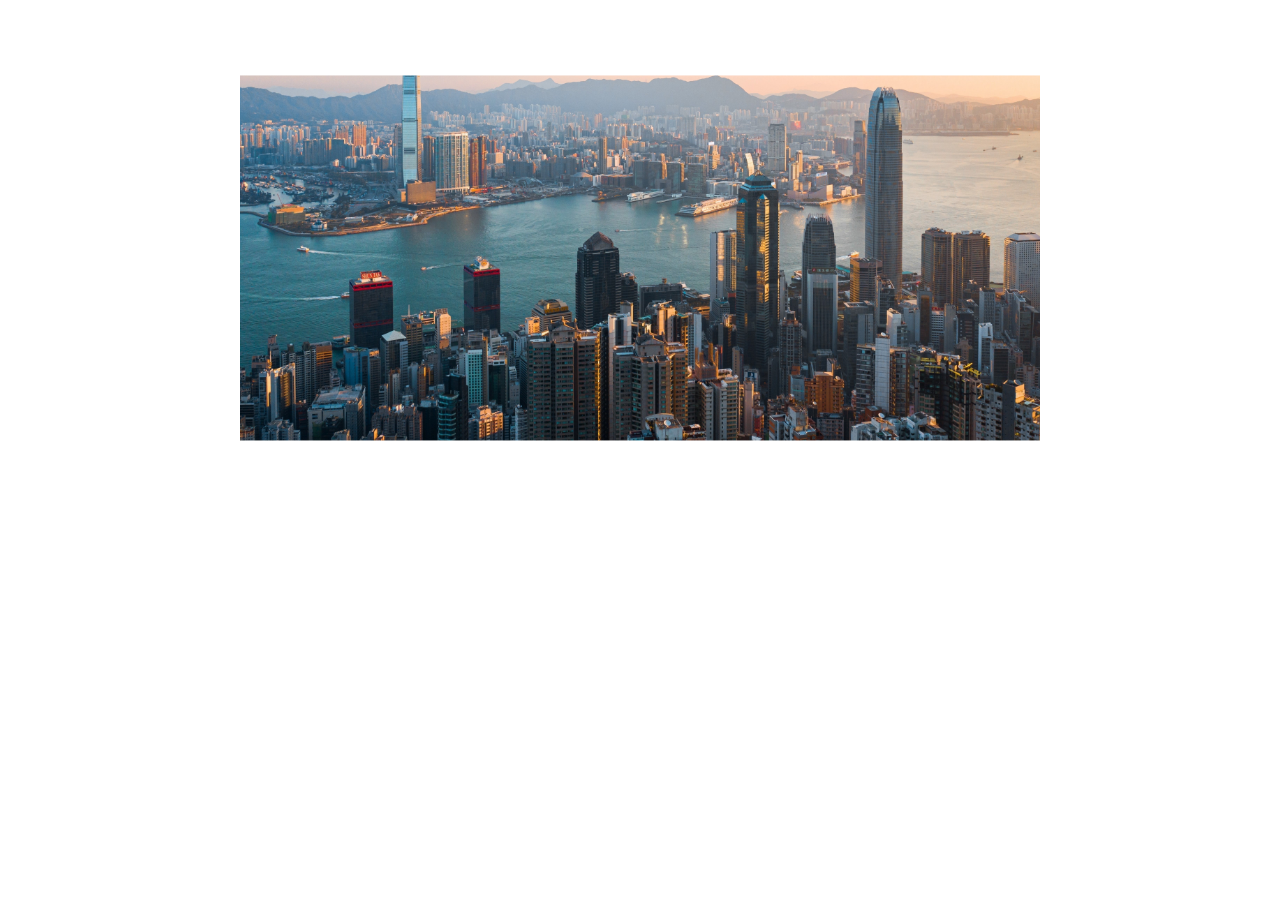
<file: Task 2/index.html>
<!DOCTYPE html>
<html lang="en">
  <head>
    <meta charset="UTF-8" />
    <meta http-equiv="X-UA-Compatible" content="IE=edge" />
    <meta name="viewport" content="width=device-width, initial-scale=1.0" />
    <link rel="stylesheet" href="./style.css" />
    <title>Document</title>
  </head>
  <body>
    <div class="main">
      <div class="container" id="container">
        <button id="btn-minus"></button>
        <img src="./image/city.jpg" id="image" />
        <button id="btn-plus"></button>
      </div>
    </div>
    <p id="demo"></p>
    <script src="./app.js"></script>
  </body>
</html>
</file>
<file: Task 2/style.css>
.main {
  display: flex;
  align-items: center;
  justify-content: space-around;
}

.container {
  width: 800px;
  height: 500px;
  overflow: hidden;
  position: relative;
  display: flex;
}

#image {
  max-width: 100%;
  max-height: 100%;
  position: absolute;
  left: 50%;
  top: 50%;
  transform: translate(-50%, -50%);
}

.container #btn-minus {
  position: absolute;
  top: 10%;
  left: 0%;
  z-index: 1;
  width: 50%;
  height: 80%;
  background: transparent;
  /* background-color: rgb(116, 116, 179, 0.5);     For viewing the button box*/
  border: none;
  cursor: pointer;
}

.container #btn-plus {
  position: absolute;
  top: 10%;
  right: 0%;
  z-index: 5;
  width: 50%;
  height: 80%;
  background: transparent;
  /* background-color: rgba(179, 136, 116, 0.5);    For viewing the button box*/
  border: none;
  cursor: pointer;
}
</file>
